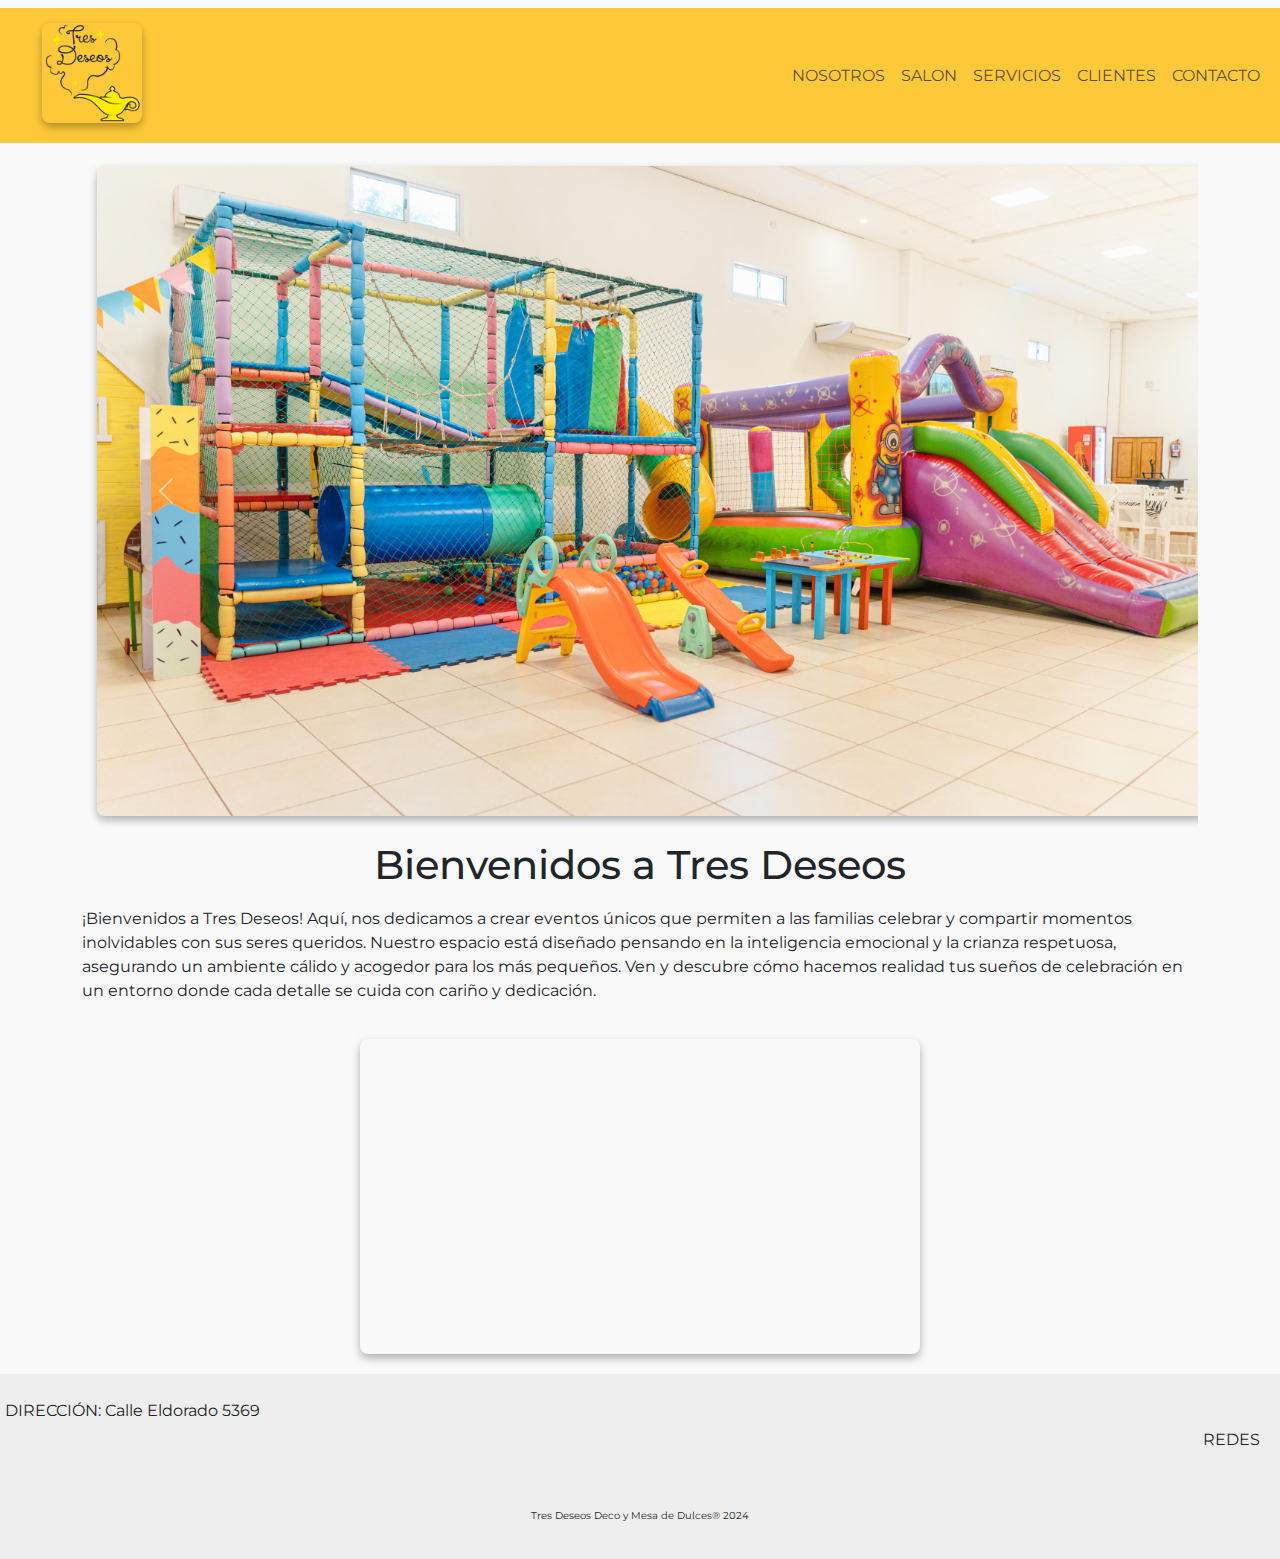
<file: index.html>
<!DOCTYPE html>
<html lang="en">

<head>
    <meta charset="UTF-8">
    <meta name="viewport" content="width=device-width, initial-scale=1.0">
    <meta property="keywords" content="salon de eventos, eventos infantiles, cumpleaños infantiles">
    <link href="https://cdn.jsdelivr.net/npm/bootstrap@5.3.3/dist/css/bootstrap.min.css" rel="stylesheet"
        integrity="sha384-QWTKZyjpPEjISv5WaRU9OFeRpok6YctnYmDr5pNlyT2bRjXh0JMhjY6hW+ALEwIH" crossorigin="anonymous">
    <link rel="stylesheet" href="https://cdnjs.cloudflare.com/ajax/libs/font-awesome/6.3.0/css/all.min.css"
        integrity="sha512-SzlrxWUlpfuzQ+pcUCosxcglQRNAq/DZjVsC0lE40xsADsfeQoEypE+enwcOiGjk/bSuGGKHEyjSoQ1zVisanQ=="
        crossorigin="anonymous" referrerpolicy="no-referrer" />
    <link rel="preconnect" href="https://fonts.googleapis.com">
    <link rel="preconnect" href="https://fonts.gstatic.com" crossorigin>
    <link href="https://fonts.googleapis.com/css2?family=Montserrat:ital,wght@0,100..900;1,100..900&display=swap"
        rel="stylesheet">
    <link rel="shortcut icon" href="images/tres-deseos.ico" type="image/x-icon">
    <link rel="stylesheet" href="style/style.css">
    <title>Tres Deseos Deco y Mesas de Dulces</title>
</head>

<body>

    <!--Barra de navegación general-->

    <header class="header">
        <nav class="navbar navbar-expand-lg bg-body-tertiary">
            <div class="container-fluid">
                <a class="navbar-brand" href="index.html"><img class="logo" src="images/tres-deseos.png" alt="Logo"></a>
                <button class="navbar-toggler" type="button" data-bs-toggle="collapse"
                    data-bs-target="#navbarNavAltMarkup" aria-controls="navbarNavAltMarkup" aria-expanded="false"
                    aria-label="Toggle navigation">
                    <span class="navbar-toggler-icon"></span>
                </button>
                <div class="collapse navbar-collapse" id="navbarNavAltMarkup">
                    <div class="navbar-nav">
                        <a class="nav-link" href="index.html">NOSOTROS</a>
                        <a class="nav-link" href="pages/salon.html">SALON</a>
                        <a class="nav-link" href="pages/servicios.html">SERVICIOS</a>
                        <a class="nav-link" href="pages/clientes.html">CLIENTES</a>
                        <a class="nav-link" href="pages/contacto.html">CONTACTO</a>
                    </div>
                </div>
            </div>
        </nav>
    </header>

    <!--En esta sección cuando se avance mas en el curso la idea es colocar un slider de fotos-->
    <div class="container">

        <div id="carouselExample" class="carousel slide">
            <div class="carousel-inner">
                <div class="carousel-item active">
                    <img src="images/foto-salon-1.jpg" class="d-block w-100" alt="Foto de salón" class="img-fluid">
                </div>
                <div class="carousel-item">
                    <img src="images/event-15.jpg" class="d-block w-100" alt="Carrusel de Bianca" class="img-fluid">
                </div>
                <div class="carousel-item">
                    <img src="images/event-13.jpg" class="d-block w-100" alt="Baby Shower" class="img-fluid ">
                </div>
            </div>
            <button class="carousel-control-prev" type="button" data-bs-target="#carouselExample" data-bs-slide="prev">
                <span class="carousel-control-prev-icon" aria-hidden="true"></span>
                <span class="visually-hidden">Previous</span>
            </button>
            <button class="carousel-control-next" type="button" data-bs-target="#carouselExample" data-bs-slide="next">
                <span class="carousel-control-next-icon" aria-hidden="true"></span>
                <span class="visually-hidden">Next</span>
            </button>
        </div>

        <h1>Bienvenidos a Tres Deseos</h1>
        <section class="nosotros" id="nosotros">
            <div class="descripcion">
                <p>
                    ¡Bienvenidos a Tres Deseos! Aquí, nos dedicamos a crear eventos únicos que permiten a las familias
                    celebrar y compartir momentos inolvidables con sus seres queridos. Nuestro espacio está diseñado
                    pensando en la inteligencia emocional y la crianza respetuosa, asegurando un ambiente cálido y
                    acogedor para los más pequeños. Ven y descubre cómo hacemos realidad tus sueños de celebración en un
                    entorno donde cada detalle se cuida con cariño y dedicación.
                </p>
            </div>

            <div class="presentacion-youtube">
                <iframe class="iframe-youtube" width="600" height="360"
                    src="https://www.youtube.com/embed/ppRH8OUnqOw?si=cBn722yqonkvWN27" title="YouTube video player"
                    frameborder="0"
                    allow="accelerometer; autoplay; clipboard-write; encrypted-media; gyroscope; picture-in-picture; web-share"
                    referrerpolicy="strict-origin-when-cross-origin" allowfullscreen>
                </iframe>
            </div>

        </section>
    </div>

    <footer class="footer">
        <div class="direccion">
            <p>DIRECCIÓN: Calle Eldorado 5369</p>
        </div>


        <div class="redes">
            <p>REDES</p>
            <ul>
                <li>
                    <a href="https://www.instagram.com/tresdeseosdecodulce/" target="_blank">
                        <i class="fa-brands fa-instagram"></i>
                    </a>
                </li>
                <li>
                    <a href="https://www.facebook.com/TresDeseosDecoDulce" target="_blank">
                        <i class="fa-brands fa-facebook"></i>
                    </a>
                </li>
                <li>
                    <a href="https://api.whatsapp.com/message/ULPIPYG7LZ7BL1?autoload=1&app_absent=0" target="_blank">
                        <i class="fa-brands fa-whatsapp"></i>
                    </a>
                </li>
            </ul>
        </div>

        <div class="texto-marca">
            <p>
                <span>Tres Deseos Deco y Mesa de Dulces® 2024</span>
            </p>
        </div>
    </footer>
    <script src="https://cdn.jsdelivr.net/npm/bootstrap@5.3.3/dist/js/bootstrap.bundle.min.js"
        integrity="sha384-YvpcrYf0tY3lHB60NNkmXc5s9fDVZLESaAA55NDzOxhy9GkcIdslK1eN7N6jIeHz"
        crossorigin="anonymous"></script>

</body>

</html>
</file>
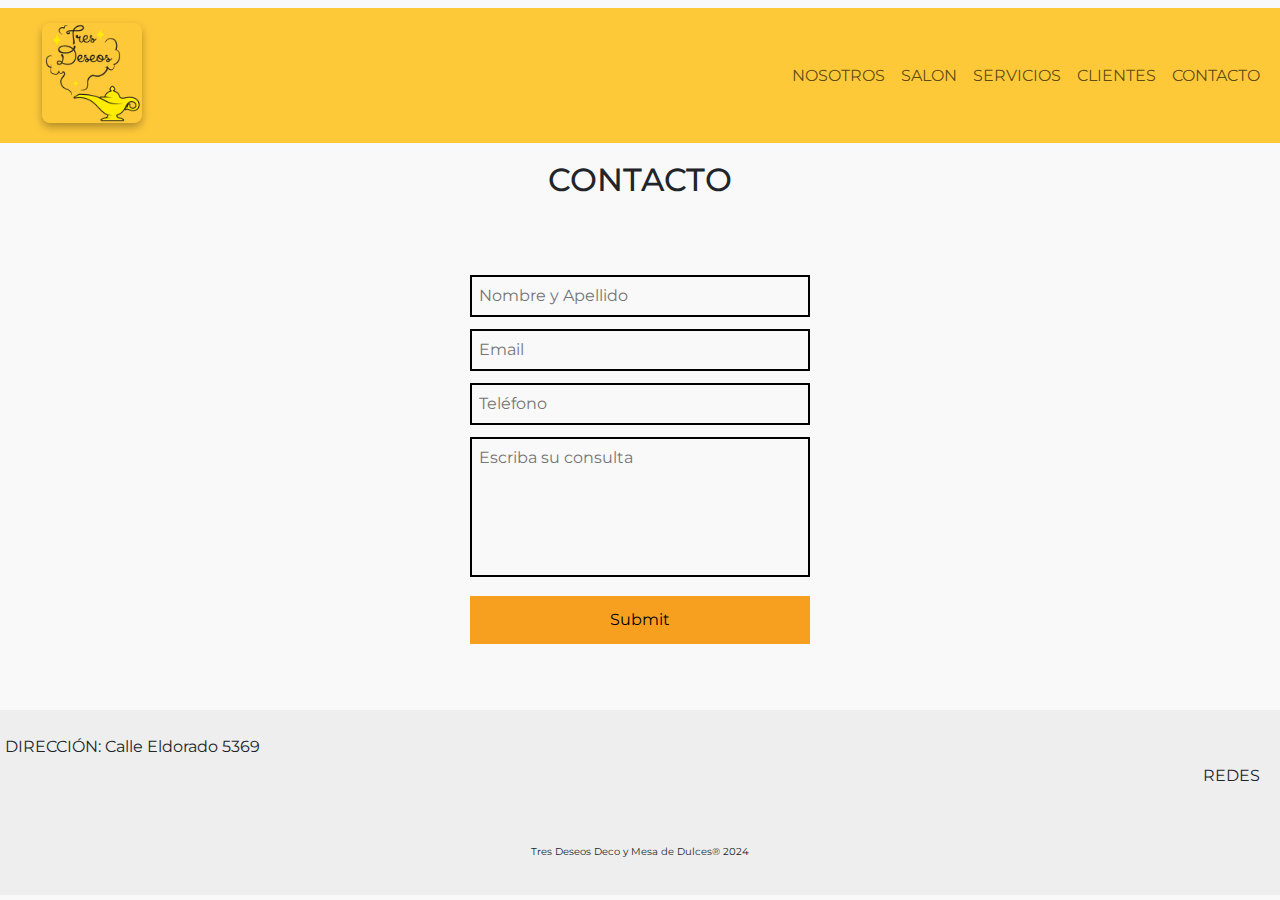
<file: pages/contacto.html>
<!DOCTYPE html>
<html lang="en">

<head>
    <meta charset="UTF-8">
    <meta name="viewport" content="width=device-width, initial-scale=1.0">
    <link href="https://cdn.jsdelivr.net/npm/bootstrap@5.3.3/dist/css/bootstrap.min.css" rel="stylesheet"
        integrity="sha384-QWTKZyjpPEjISv5WaRU9OFeRpok6YctnYmDr5pNlyT2bRjXh0JMhjY6hW+ALEwIH" crossorigin="anonymous">
    <link rel="stylesheet" href="../style/style.css">
    <link rel="stylesheet" href="https://cdnjs.cloudflare.com/ajax/libs/font-awesome/6.3.0/css/all.min.css"
        integrity="sha512-SzlrxWUlpfuzQ+pcUCosxcglQRNAq/DZjVsC0lE40xsADsfeQoEypE+enwcOiGjk/bSuGGKHEyjSoQ1zVisanQ=="
        crossorigin="anonymous" referrerpolicy="no-referrer" />
    <link rel="preconnect" href="https://fonts.googleapis.com">
    <link rel="preconnect" href="https://fonts.gstatic.com" crossorigin>
    <link href="https://fonts.googleapis.com/css2?family=Montserrat:ital,wght@0,100..900;1,100..900&display=swap"
        rel="stylesheet">
    <link rel="shortcut icon" href="../images/tres-deseos.ico" type="image/x-icon">
    <title>Contácto | Tres Deseos Deco y Mesas de Dulces</title>
</head>

<body>

    <header class="header">
        <nav class="navbar navbar-expand-lg bg-body-tertiary">
            <div class="container-fluid">
                <a class="navbar-brand" href="../index.html"><img class="logo" src="../images/tres-deseos.png"
                        alt="Logo"></a>
                <button class="navbar-toggler" type="button" data-bs-toggle="collapse"
                    data-bs-target="#navbarNavAltMarkup" aria-controls="navbarNavAltMarkup" aria-expanded="false"
                    aria-label="Toggle navigation">
                    <span class="navbar-toggler-icon"></span>
                </button>
                <div class="collapse navbar-collapse" id="navbarNavAltMarkup">
                    <div class="navbar-nav">
                        <a class="nav-link" href="../index.html">NOSOTROS</a>
                        <a class="nav-link" href="salon.html">SALON</a>
                        <a class="nav-link" href="servicios.html">SERVICIOS</a>
                        <a class="nav-link" href="clientes.html">CLIENTES</a>
                        <a class="nav-link" href="contacto.html">CONTACTO</a>
                    </div>
                </div>
            </div>
        </nav>
    </header>

    <h2>CONTACTO</h2>
    <div class="flex-container">

        <form class="form">
            <div class="form__section">
                <input type="text" name="" class="form__input" placeholder="Nombre y Apellido">
            </div>
            <div class="form__section">
                <input type="email" name="" class="form__input" placeholder="Email">
            </div>
            <div class="form__section">
                <input type="tel" name="" class="form__input" placeholder="Teléfono">
            </div>
            <div class="form__section">
                <textarea class="form__input" placeholder="Escriba su consulta"></textarea>
            </div>
            <div class="form__section">
                <input type="submit" class="form__input">
            </div>
        </form>
    </div>

    <footer class="footer">
        <div class="direccion">
            <p>DIRECCIÓN: Calle Eldorado 5369</p>
        </div>

        <div class="redes">
            <p>REDES</p>
            <ul>
                <li>
                    <a href="https://www.instagram.com/tresdeseosdecodulce/" target="_blank">
                        <i class="fa-brands fa-instagram"></i>
                    </a>
                </li>
                <li>
                    <a href="https://www.facebook.com/TresDeseosDecoDulce" target="_blank">
                        <i class="fa-brands fa-facebook"></i>
                    </a>
                </li>
                <li>
                    <a href="https://api.whatsapp.com/message/ULPIPYG7LZ7BL1?autoload=1&app_absent=0" target="_blank">
                        <i class="fa-brands fa-whatsapp"></i>
                    </a>
                </li>
            </ul>
        </div>

        <div class="texto-marca">
            <p>
                <span>Tres Deseos Deco y Mesa de Dulces® 2024</span>
            </p>
        </div>
    </footer>

    <script src="https://cdn.jsdelivr.net/npm/bootstrap@5.3.3/dist/js/bootstrap.bundle.min.js"
        integrity="sha384-YvpcrYf0tY3lHB60NNkmXc5s9fDVZLESaAA55NDzOxhy9GkcIdslK1eN7N6jIeHz"
        crossorigin="anonymous"></script>
</body>

</html>
</file>
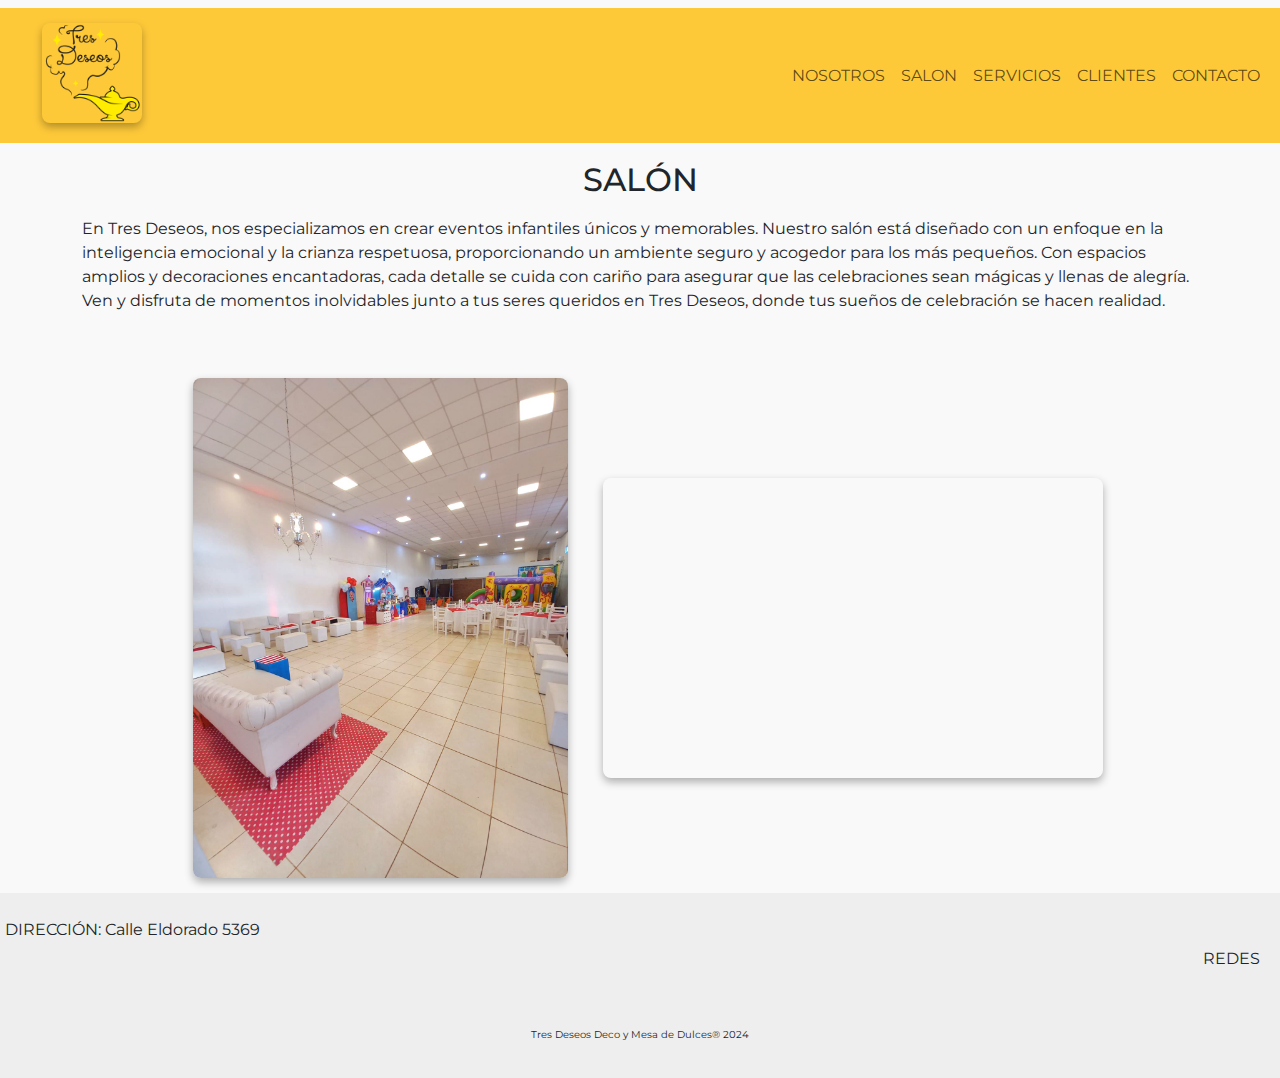
<file: pages/salon.html>
<!DOCTYPE html>
<html lang="en">

<head>
    <meta charset="UTF-8">
    <meta name="viewport" content="width=device-width, initial-scale=1.0">
    <link href="https://cdn.jsdelivr.net/npm/bootstrap@5.3.3/dist/css/bootstrap.min.css" rel="stylesheet"
        integrity="sha384-QWTKZyjpPEjISv5WaRU9OFeRpok6YctnYmDr5pNlyT2bRjXh0JMhjY6hW+ALEwIH" crossorigin="anonymous">
    <link rel="stylesheet" href="../style/style.css">
    <link rel="stylesheet" href="https://cdnjs.cloudflare.com/ajax/libs/font-awesome/6.3.0/css/all.min.css"
        integrity="sha512-SzlrxWUlpfuzQ+pcUCosxcglQRNAq/DZjVsC0lE40xsADsfeQoEypE+enwcOiGjk/bSuGGKHEyjSoQ1zVisanQ=="
        crossorigin="anonymous" referrerpolicy="no-referrer" />
    <link rel="preconnect" href="https://fonts.googleapis.com">
    <link rel="preconnect" href="https://fonts.gstatic.com" crossorigin>
    <link href="https://fonts.googleapis.com/css2?family=Montserrat:ital,wght@0,100..900;1,100..900&display=swap"
        rel="stylesheet">
    <link rel="shortcut icon" href="../images/tres-deseos.ico" type="image/x-icon">
    <title>Salón | Tres Deseos Deco y Mesas de Dulces</title>
</head>

<body>

    <header class="header">
        <nav class="navbar navbar-expand-lg bg-body-tertiary">
            <div class="container-fluid">
                <a class="navbar-brand" href="../index.html"><img class="logo" src="../images/tres-deseos.png"
                        alt="Logo"></a>
                <button class="navbar-toggler" type="button" data-bs-toggle="collapse"
                    data-bs-target="#navbarNavAltMarkup" aria-controls="navbarNavAltMarkup" aria-expanded="false"
                    aria-label="Toggle navigation">
                    <span class="navbar-toggler-icon"></span>
                </button>
                <div class="collapse navbar-collapse" id="navbarNavAltMarkup">
                    <div class="navbar-nav">
                        <a class="nav-link" href="../index.html">NOSOTROS</a>
                        <a class="nav-link" href="salon.html">SALON</a>
                        <a class="nav-link" href="servicios.html">SERVICIOS</a>
                        <a class="nav-link" href="clientes.html">CLIENTES</a>
                        <a class="nav-link" href="contacto.html">CONTACTO</a>
                    </div>
                </div>
            </div>
        </nav>
    </header>

    <section class="container">
        <h2>SALÓN</h2>
        <div class="descripcion">
            <p>En Tres Deseos, nos especializamos en crear eventos infantiles únicos y memorables. Nuestro salón está
                diseñado con un enfoque en la inteligencia emocional y la crianza respetuosa, proporcionando un ambiente
                seguro y acogedor para los más pequeños. Con espacios amplios y decoraciones encantadoras, cada detalle
                se cuida con cariño para asegurar que las celebraciones sean mágicas y llenas de alegría. Ven y disfruta
                de momentos inolvidables junto a tus seres queridos en Tres Deseos, donde tus sueños de celebración se
                hacen realidad.
            </p>
        </div>

        <div class="container-salon">
            <div class="imagen-salon">
                <img class="img-salon" src="../images/foto-salon-2.jpg" alt="Salón de Tres Deseos" class="img-fluid">
            </div>

            <iframe
                src="https://www.google.com/maps/embed?pb=!1m18!1m12!1m3!1d3542.675337228968!2d-55.93371860682966!3d-27.385853045489668!2m3!1f0!2f0!3f0!3m2!1i1024!2i768!4f13.1!3m3!1m2!1s0x9457bf8ba261ee37%3A0x50d0fd4d69031fcb!2sTres%20Deseos%20Sal%C3%B3n%20Deco%20Dulce!5e0!3m2!1ses!2sar!4v1715076758078!5m2!1ses!2sar"
                width="500" height="600" style="border:0;" allowfullscreen="" loading="lazy"
                referrerpolicy="no-referrer-when-downgrade" class="mapa-salon"></iframe>
        </div>
    </section>

    <footer class="footer">
        <div class="direccion">
            <p>DIRECCIÓN: Calle Eldorado 5369</p>
        </div>

        <div class="redes">
            <p>REDES</p>
            <ul>
                <li>
                    <a href="https://www.instagram.com/tresdeseosdecodulce/" target="_blank">
                        <i class="fa-brands fa-instagram"></i>
                    </a>
                </li>
                <li>
                    <a href="https://www.facebook.com/TresDeseosDecoDulce" target="_blank">
                        <i class="fa-brands fa-facebook"></i>
                    </a>
                </li>
                <li>
                    <a href="https://api.whatsapp.com/message/ULPIPYG7LZ7BL1?autoload=1&app_absent=0" target="_blank">
                        <i class="fa-brands fa-whatsapp"></i>
                    </a>
                </li>
            </ul>
        </div>

        <div class="texto-marca">
            <p>
                <span>Tres Deseos Deco y Mesa de Dulces® 2024</span>
            </p>
        </div>
    </footer>

    <script src="https://cdn.jsdelivr.net/npm/bootstrap@5.3.3/dist/js/bootstrap.bundle.min.js"
        integrity="sha384-YvpcrYf0tY3lHB60NNkmXc5s9fDVZLESaAA55NDzOxhy9GkcIdslK1eN7N6jIeHz"
        crossorigin="anonymous"></script>
</body>

</html>
</file>
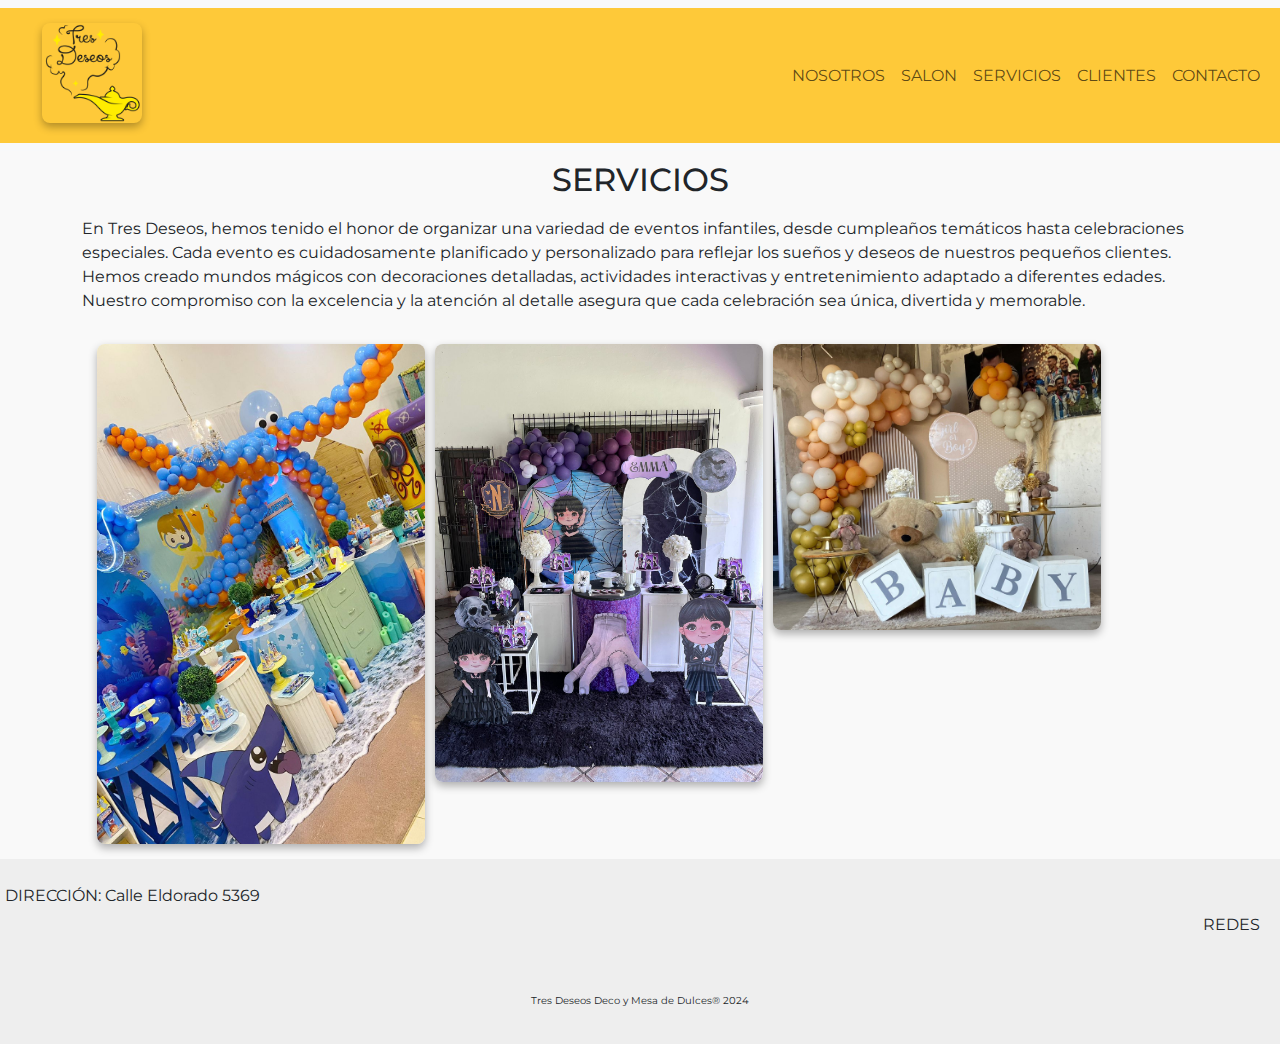
<file: pages/servicios.html>
<!DOCTYPE html>
<html lang="en">

<head>
    <meta charset="UTF-8">
    <meta name="viewport" content="width=device-width, initial-scale=1.0">
    <link href="https://cdn.jsdelivr.net/npm/bootstrap@5.3.3/dist/css/bootstrap.min.css" rel="stylesheet"
        integrity="sha384-QWTKZyjpPEjISv5WaRU9OFeRpok6YctnYmDr5pNlyT2bRjXh0JMhjY6hW+ALEwIH" crossorigin="anonymous">
    <link rel="stylesheet" href="../style/style.css">
    <link rel="stylesheet" href="https://cdnjs.cloudflare.com/ajax/libs/font-awesome/6.3.0/css/all.min.css"
        integrity="sha512-SzlrxWUlpfuzQ+pcUCosxcglQRNAq/DZjVsC0lE40xsADsfeQoEypE+enwcOiGjk/bSuGGKHEyjSoQ1zVisanQ=="
        crossorigin="anonymous" referrerpolicy="no-referrer" />
    <link rel="preconnect" href="https://fonts.googleapis.com">
    <link rel="preconnect" href="https://fonts.gstatic.com" crossorigin>
    <link href="https://fonts.googleapis.com/css2?family=Montserrat:ital,wght@0,100..900;1,100..900&display=swap"
        rel="stylesheet">
    <link rel="shortcut icon" href="../images/tres-deseos.ico" type="image/x-icon">
    <title>Servicios | Tres Deseos Deco y Mesas de Dulces</title>
</head>

<body>

    <header class="header">
        <nav class="navbar navbar-expand-lg bg-body-tertiary">
            <div class="container-fluid">
                <a class="navbar-brand" href="../index.html"><img class="logo" src="../images/tres-deseos.png"
                        alt="Logo"></a>
                <button class="navbar-toggler" type="button" data-bs-toggle="collapse"
                    data-bs-target="#navbarNavAltMarkup" aria-controls="navbarNavAltMarkup" aria-expanded="false"
                    aria-label="Toggle navigation">
                    <span class="navbar-toggler-icon"></span>
                </button>
                <div class="collapse navbar-collapse" id="navbarNavAltMarkup">
                    <div class="navbar-nav">
                        <a class="nav-link" href="../index.html">NOSOTROS</a>
                        <a class="nav-link" href="salon.html">SALON</a>
                        <a class="nav-link" href="servicios.html">SERVICIOS</a>
                        <a class="nav-link" href="clientes.html">CLIENTES</a>
                        <a class="nav-link" href="contacto.html">CONTACTO</a>
                    </div>
                </div>
            </div>
        </nav>
    </header>

    <section class="container">
        <h2>SERVICIOS</h2>

        <div class="descripcion">
            <p>
                En Tres Deseos, hemos tenido el honor de organizar una variedad de eventos infantiles, desde cumpleaños
                temáticos hasta celebraciones especiales. Cada evento es cuidadosamente planificado y personalizado para
                reflejar los sueños y deseos de nuestros pequeños clientes. Hemos creado mundos mágicos con decoraciones
                detalladas, actividades interactivas y entretenimiento adaptado a diferentes edades. Nuestro compromiso
                con la excelencia y la atención al detalle asegura que cada celebración sea única, divertida y
                memorable.
            </p>
        </div>
        <div class="grid-container">
            <img class="images-servicio" src="../images/event-6.jpg" alt="Te recibimos en nuestro salón"
                class="img-fluid">
            <img class="images-servicio" src="../images/event-14.jpg" alt="Vamos donde ustedes elijan"
                class="img-fluid">
            <img class="images-servicio" src="../images/event-13.jpg" alt="Fiesta revelación" class="img-fluid">
        </div>
    </section>

    <footer class="footer">
        <div class="direccion">
            <p>DIRECCIÓN: Calle Eldorado 5369</p>
        </div>

        <div class="redes">
            <p>REDES</p>
            <ul>
                <li>
                    <a href="https://www.instagram.com/tresdeseosdecodulce/" target="_blank">
                        <i class="fa-brands fa-instagram"></i>
                    </a>
                </li>
                <li>
                    <a href="https://www.facebook.com/TresDeseosDecoDulce" target="_blank">
                        <i class="fa-brands fa-facebook"></i>
                    </a>
                </li>
                <li>
                    <a href="https://api.whatsapp.com/message/ULPIPYG7LZ7BL1?autoload=1&app_absent=0" target="_blank">
                        <i class="fa-brands fa-whatsapp"></i>
                    </a>
                </li>
            </ul>
        </div>

        <div class="texto-marca">
            <p>
                <span>Tres Deseos Deco y Mesa de Dulces® 2024</span>
            </p>
        </div>
    </footer>

    <script src="https://cdn.jsdelivr.net/npm/bootstrap@5.3.3/dist/js/bootstrap.bundle.min.js"
        integrity="sha384-YvpcrYf0tY3lHB60NNkmXc5s9fDVZLESaAA55NDzOxhy9GkcIdslK1eN7N6jIeHz"
        crossorigin="anonymous"></script>
</body>

</html>
</file>
<file: style/style.css>
.container-fluid {
  background-color: #fec939;
}

.nav-bar {
  background-color: #fec939;
}

header nav ul li {
  display: inline-block;
  list-style-type: none;
  padding: 20px;
  font-weight: 700;
}
header nav ul li .nav-link {
  color: #000000;
  font-weight: 500;
}

.navbar-collapse {
  justify-content: flex-end;
}

header nav div a .logo {
  position: relative;
  max-width: 100px;
  margin-top: 10px;
  left: 50%;
  transform: translateX(-50%);
}

.boton-menu {
  text-decoration: none;
}

footer {
  background-color: #eeeeee;
  text-align: center;
  padding: 20px 0;
}

footer .direccion {
  text-align: left;
  position: relative;
}

footer .direccion p {
  margin: 5px;
}

footer ul li {
  list-style-type: none;
  display: inline-block;
  padding: 5px;
  font-size: 30px;
}
footer ul li a {
  color: #fabb38;
}

footer .redes {
  position: relative;
  text-align: right;
  padding-right: 20px;
}

footer .texto-marca {
  text-align: center;
  position: relative;
  font-size: 10px;
}

footer .texto-marca span {
  margin: 5px;
}

.style-images, .images-servicio, .img-salon,
.mapa-salon, .presentacion-youtube iframe, img, .w-100 {
  border-radius: 8px;
  box-shadow: 0 4px 8px rgba(0, 0, 0, 0.3);
}

.grid-container {
  width: 100%;
}

.carousel-inner {
  text-align: center;
}

.w-100 {
  max-height: 650px;
  object-fit: cover;
}

.flex-container {
  display: flex;
  align-items: center;
  flex-wrap: wrap;
  justify-content: center;
  margin: 20px 20px;
  padding: 10px;
}

.form {
  min-width: 200px;
  max-width: 400px;
  text-align: center;
  padding: 30px;
  flex: 1;
  order: 5;
}
.form textarea {
  min-height: 140px;
  resize: none;
}
.form input[type=submit] {
  background: #f7a01f;
  border: none;
  padding: 12px;
}

.form__input {
  width: 100%;
  padding: 7px;
  margin: 6px 0;
  border: 2px solid #000000;
  background: transparent;
  color: #000000;
}

.style-images, .images-servicio, .img-salon,
.mapa-salon, .presentacion-youtube iframe, img, .w-100 {
  border-radius: 8px;
  box-shadow: 0 4px 8px rgba(0, 0, 0, 0.3);
}

.grid-container {
  display: grid;
  grid-template-columns: repeat(auto-fill, minmax(300px, 1fr));
  width: 300px;
  margin: 20px;
}

.images {
  width: 100%;
  height: 100%;
  object-fit: cover;
}

img {
  max-height: 500px;
  margin: 15px;
}

* {
  font-family: "Montserrat", "sans-serif";
  box-sizing: border-box;
  margin: 0;
  padding: 0;
}

body {
  margin: 0;
  padding: 0;
  background-color: #f9f9f9;
}

h2 {
  display: flex;
  justify-content: center;
  padding: 10px;
}

.style-images, .images-servicio, .img-salon,
.mapa-salon, .presentacion-youtube iframe, .w-100, img {
  border-radius: 8px;
  box-shadow: 0 4px 8px rgba(0, 0, 0, 0.3);
}

h1 {
  display: flex;
  justify-content: center;
  padding: 10px;
}

.nosotros {
  display: flex;
  flex-wrap: wrap;
  align-items: flex-start;
  gap: 20px;
}

.presentacion-youtube,
.descripcion {
  flex: 1 1 100%;
  max-width: 100%;
}

.presentacion-youtube {
  display: flex;
  justify-content: center;
  margin-bottom: 20px;
}
.presentacion-youtube iframe {
  width: 100%;
  max-width: 560px;
  height: 315px;
}

@media (min-width: 768px) {
  .iframe-container,
  .text-container {
    flex: 1 1 45%;
    max-width: 45%;
  }
}
.text-container {
  max-width: 100%;
}

.style-images, .images-servicio, .img-salon,
.mapa-salon, .w-100, img, .presentacion-youtube iframe {
  border-radius: 8px;
  box-shadow: 0 4px 8px rgba(0, 0, 0, 0.3);
}

.container-salon {
  display: flex;
  justify-content: center;
  align-items: center;
  gap: 20px;
  margin-top: 50px;
}

.img-salon,
.mapa-salon {
  max-width: 100%;
  height: auto;
}

.img-salon {
  max-width: 500px;
}

.mapa-salon {
  width: 500px;
  height: 300px;
}

@media (max-width: 768px) {
  .container-salon {
    flex-direction: column;
  }
  .img-salon,
  .mapa-salon {
    max-width: 90%;
    margin-bottom: 10px;
  }
}
.style-images, .images-servicio, .w-100, img, .presentacion-youtube iframe, .img-salon,
.mapa-salon {
  border-radius: 8px;
  box-shadow: 0 4px 8px rgba(0, 0, 0, 0.3);
}

.grid-container {
  display: grid;
  grid-template-columns: repeat(auto-fit, minmax(300px, 1fr));
  gap: 10px;
  width: 90%;
  max-width: 1200px;
  margin: 0 0;
}

.images-servicio {
  width: 100%;
  height: auto;
  object-fit: cover;
}

.style-images, .w-100, img, .presentacion-youtube iframe, .img-salon,
.mapa-salon, .images-servicio {
  border-radius: 8px;
  box-shadow: 0 4px 8px rgba(0, 0, 0, 0.3);
}

/*# sourceMappingURL=style.css.map */
</file>
